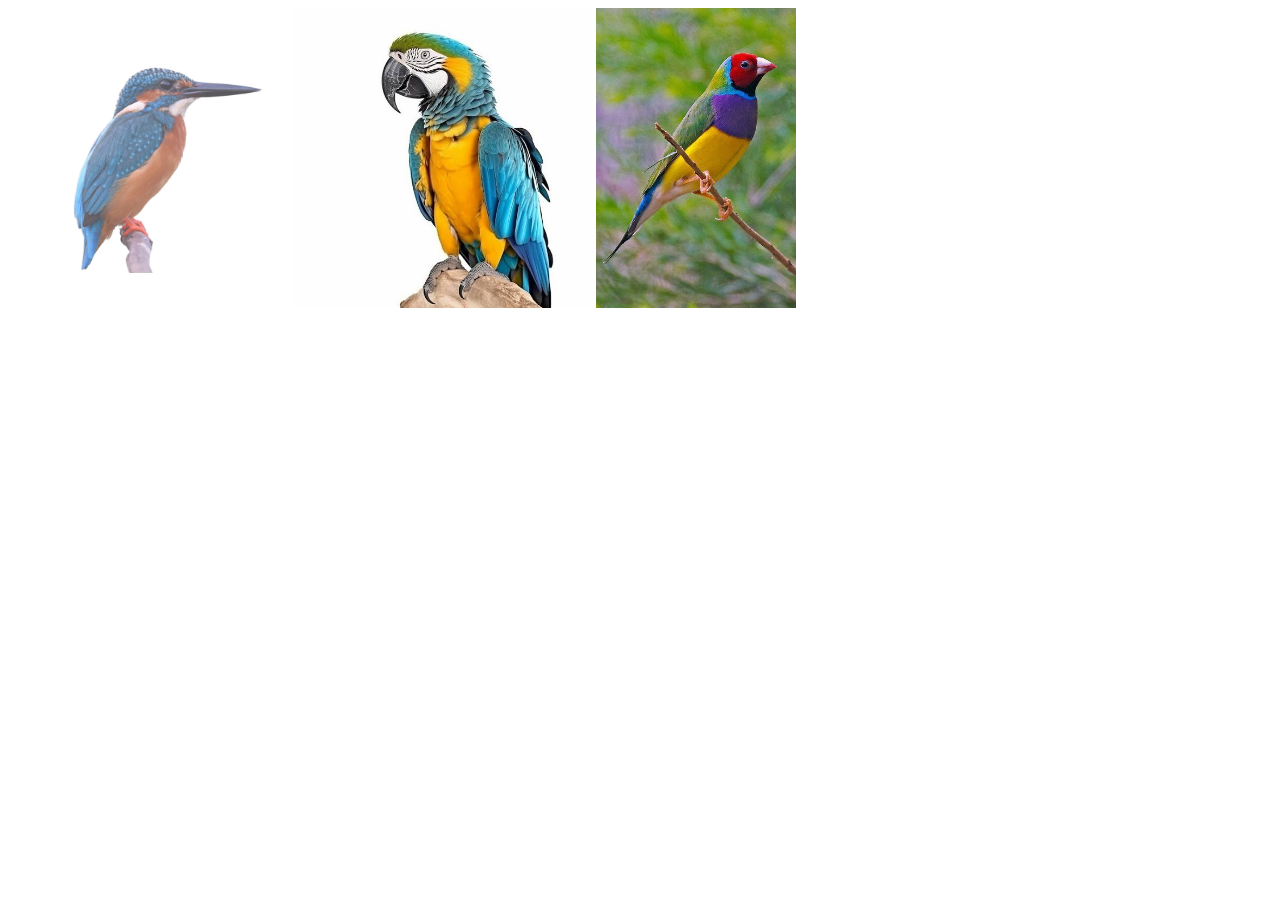
<file: S7 CSS Property/index.html>
<!DOCTYPE html>
<html lang="en">
<head>
    <meta charset="UTF-8">
    <meta name="viewport" content="width=device-width, initial-scale=1.0">
    <title>Document</title>
    <link rel="stylesheet" href="style.css"
</head>
<body>
<img id="kingfisher" src="./Images/Common_Kingfisher.webp" />
<img id="macaw" src="./Images/Macaw Ara Parrot.jpg" />
<img id="finch" src="./Images/Gouldian finch.jpg"
    
</body>
</html>
</file>
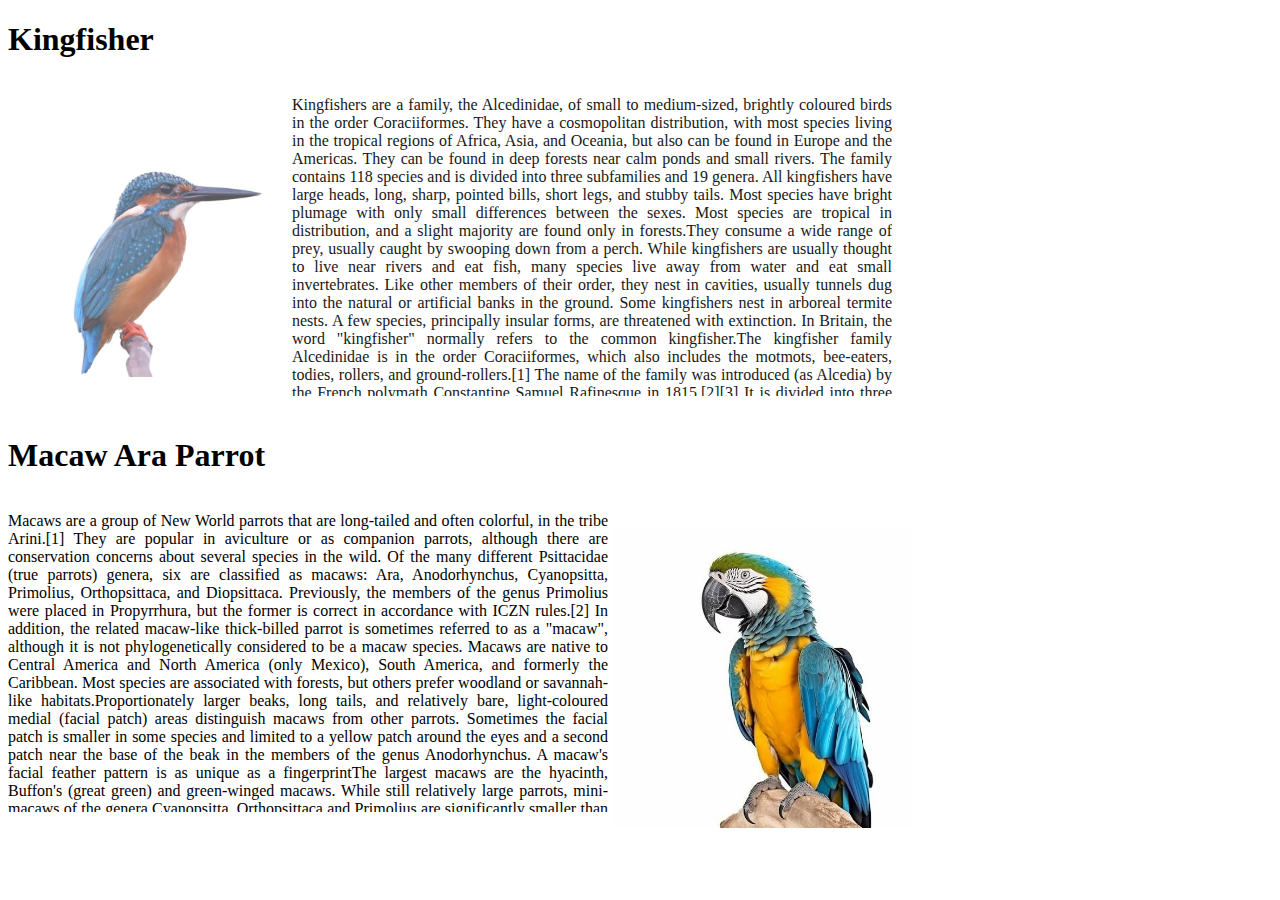
<file: S7 CSS Property/birds.html>
<!DOCTYPE html>
<html lang="en">
<head>
    <meta charset="UTF-8">
    <meta name="viewport" content="width=device-width, initial-scale=1.0">
    <title>Document</title>
    <link rel="stylesheet" href="style.css">
</head>
<body>
    <h1>Kingfisher</h1> 
    <img id="kingfisher" src="./Images/Common_Kingfisher.webp" />
    <p id="kingfisherDesc">Kingfishers are a family, the Alcedinidae, of small to medium-sized, brightly coloured birds in the order Coraciiformes. They have a cosmopolitan distribution, with most species living in the tropical regions of Africa, Asia, and Oceania, but also can be found in Europe and the Americas. They can be found in deep forests near calm ponds and small rivers. The family contains 118 species and is divided into three subfamilies and 19 genera. All kingfishers have large heads, long, sharp, pointed bills, short legs, and stubby tails. Most species have bright plumage with only small differences between the sexes. Most species are tropical in distribution, and a slight majority are found only in forests.They consume a wide range of prey, usually caught by swooping down from a perch. While kingfishers are usually thought to live near rivers and eat fish, many species live away from water and eat small invertebrates. Like other members of their order, they nest in cavities, usually tunnels dug into the natural or artificial banks in the ground. Some kingfishers nest in arboreal termite nests. A few species, principally insular forms, are threatened with extinction. In Britain, the word "kingfisher" normally refers to the common kingfisher.The kingfisher family Alcedinidae is in the order Coraciiformes, which also includes the motmots, bee-eaters, todies, rollers, and ground-rollers.[1] The name of the family was introduced (as Alcedia) by the French polymath Constantine Samuel Rafinesque in 1815.[2][3] It is divided into three subfamilies, the tree kingfishers (Halcyoninae), the river kingfishers (Alcedininae), and the water kingfishers (Cerylinae).[1] The name Daceloninae is sometimes used for the tree kingfisher subfamily but it was introduced by Charles Lucien Bonaparte in 1841 while Halcyoninae introduced by Nicholas Aylward Vigors in 1825 is earlier and has priority.[4] A few taxonomists elevate the three subfamilies to family status.[5][6] In spite of the word "kingfisher" in their English vernacular names, many of these birds are not specialist fish-eaters; none of the species in Halcyoninae are.The scientific name is derived from Greek mythology and the ancient belief that the birds nested in the open sea and called them halkyons (Latin halcyon) from hals (sea) and kyon (born). In Greek mythology the gods gave the halkyons the ability to calm the waters when nesting. In Greek mythology, one of the Pleiades named Alcyone (Alcedo in Latin) married Ceyx who was killed in a shipwreck. Alcyone drowned herself in grief and the gods revived them both as kingfishers.[8]
 >
        The phylogenetic relationship between the kingfishers and the other five families that make up the order Coraciiformes is shown in the cladogram below.[9][10][11] The number of species in each family is taken from the list maintained by Frank Gill, Pamela C. Rasmussen and David Donsker on behalf of the International Ornithological Committee (IOC)The centre of kingfisher diversity is the Australasian realm, but the group originated in the Indomalayan region around 27 million years ago (Mya) and invaded the Australasian realm a number of times.[13] Fossil kingfishers have been described from Lower Eocene rocks in Wyoming and Middle Eocene rocks in Germany, around 30–40 Mya. More recent fossil kingfishers have been described in the Miocene rocks of Australia (5–25 Mya). Several fossil birds have been erroneously ascribed to the kingfishers, including Halcyornis, from the Lower Eocene rocks in Kent, which has also been considered a gull, but is now thought to have been a member of an extinct family.Amongst the three subfamilies, the Alcedininae are basal to the other two subfamilies. The few species found in the Americas, all from the subfamily Cerylinae, suggest that the sparse representation in the Western Hemisphere resulted from just two original colonising events. The subfamily is a comparatively recent split from the Halcyoninae, diversifying in the Old World as recently as the Miocene or Pliocene.The smallest species of kingfisher is the African dwarf kingfisher (Ispidina lecontei), which averages 10 cm (3.9 in) in length and between 9 and 12 g (0.32 and 0.42 oz) in weight.[16] The largest kingfisher in Africa is the giant kingfisher (Megaceryle maxima), which is 42 to 46 cm (17 to 18 in) in length and 255–426 g (9.0–15.0 oz) in weight.[17] The common Australian kingfisher, known as the laughing kookaburra (Dacelo novaeguineae), is the heaviest species, with females reaching nearly 500 g (18 oz) in weight.[18]

        The plumage of most kingfishers is bright, with green and blue being the most common colours. The brightness of the colours is neither the product of iridescence (except in the American kingfishers) or pigments but is instead caused by the structure of the feathers, which causes scattering of blue light (the Tyndall effect).[19] In most species, no overt differences between the sexes exist; when differences occur, they are quite small (less than 10%).The kingfishers have long, dagger-like bills. The bill is usually longer and more compressed in species that hunt fish, and shorter and more broad in species that hunt prey off the ground. The largest and most atypical bill is that of the shovel-billed kookaburra, which is used to dig through the forest floor in search of prey. They generally have short legs, although species that feed on the ground have longer tarsi. Most species have four toes, three of which are forward-pointing and fused towards the base ("syndactyl") to some extent.The irises of most species are dark brown. The kingfishers have excellent vision; they are capable of binocular vision and are thought in particular to have good colour vision. They have restricted movement of their eyes within the eye sockets, instead using head movements to track prey. In addition, they are capable of compensating for the refraction of water and reflection when hunting prey underwater, and are able to judge depth under water accurately. They also have nictitating membranes that cover the eyes to protect them when they hit the water; the pied kingfisher has a bony plate, which slides across the eye when it hits the water.    </p>

        <h1 id="MacawHeading"></h1>
        <h1>Macaw Ara Parrot</h1>
        

 <p id="macawDesc">Macaws are a group of New World parrots that are long-tailed and often colorful, in the tribe Arini.[1] They are popular in aviculture or as companion parrots, although there are conservation concerns about several species in the wild.

    Of the many different Psittacidae (true parrots) genera, six are classified as macaws: Ara, Anodorhynchus, Cyanopsitta, Primolius, Orthopsittaca, and Diopsittaca. Previously, the members of the genus Primolius were placed in Propyrrhura, but the former is correct in accordance with ICZN rules.[2] In addition, the related macaw-like thick-billed parrot is sometimes referred to as a "macaw", although it is not phylogenetically considered to be a macaw species. Macaws are native to Central America and North America (only Mexico), South America, and formerly the Caribbean. Most species are associated with forests, but others prefer woodland or savannah-like habitats.Proportionately larger beaks, long tails, and relatively bare, light-coloured medial (facial patch) areas distinguish macaws from other parrots. Sometimes the facial patch is smaller in some species and limited to a yellow patch around the eyes and a second patch near the base of the beak in the members of the genus Anodorhynchus. A macaw's facial feather pattern is as unique as a fingerprintThe largest macaws are the hyacinth, Buffon's (great green) and green-winged macaws. While still relatively large parrots, mini-macaws of the genera Cyanopsitta, Orthopsittaca and Primolius are significantly smaller than the members of Anodorhynchus and Ara. The smallest member of the family, the red-shouldered macaw, is no larger than some parakeets of the genus AratingaMacaws, like other parrots, toucans and woodpeckers, are zygodactyl, having their first and fourth toes pointing backwardThere are 19 species of macaws, including extinct and critically endangered species.[5] In addition, there are several hypothetical extinct species that have been proposed based on very little evidence.[6]

    The majority of macaws are now endangered in the wild and a few are extinct. The Spix's macaw is now probably extinct in the wild. The glaucous macaw is also probably extinct, with only two reliable records of sightings in the 20th century. The greatest problems threatening the macaw population are the rapid rate of deforestation and illegal trapping for the bird trade.[8] Prehistoric Native Americans in the American Southwest farmed macaws in establishments known as "feather factories"International trade of all macaw species is regulated by the Convention on International Trade in Endangered Species of Wild Flora and Fauna (CITES). Some species of macaws—the scarlet macaw (Ara macao) as an example—are listed in the CITES Appendix I and may not be lawfully traded for commercial purposes. Other species, such as the red-shouldered macaw (Diopsittaca nobilis), are listed in Appendix II and may legally be traded commercially provided that certain controls are in place, including a non-detriment finding, establishment of an export quota, and issuing of export permits.

    Sometimes macaws are hybridized for the pet trade.

    Aviculturists have reported an over-abundance of female blue-and-yellow macaws in captivity, which differs from the general rule with captive macaws and other parrots, where the males are more abundant.[citation needed] This would explain why the blue and gold is the most commonly hybridised macaw, and why the hybridising trend took hold among macaws. Common macaw hybrids include the harlequin (Ara ararauna × Ara chloroptera), miligold macaw (Ara ararauna × Ara militaris)[10] and the Catalina (known as the rainbow in Australia, Ara ararauna × Ara macao). In addition, unusual but apparently healthy intergeneric hybrids between the hyacinth macaw and several of the larger Ara macaws have also occasionally been seen in captivity.[11] Another, much rarer, occurrence of a second-generation hybrid (F2) is the miliquin macaw (harlequin and military macaws).Macaws eat a variety of foods including seeds, nuts, fruits, palm fruits, leaves, flowers, and stems. Safe vegetables include asparagus, beets, bell peppers, broccoli, butternut, carrots, corn on the cob, dandelion greens, collard greens, hot peppers, spinach, sweet potatoes, tomatoes and zucchini. Wild species may forage widely, over 100 km (62 mi) for some of the larger species such as Ara araurana (blue and yellow macaw) and Ara ambigua (great green macaw), in search of seasonally available foods.

    Some foods eaten by macaws in certain regions in the wild are said to contain toxic or caustic substances which they are able to digest. It has been suggested that parrots and macaws in the Amazon Basin eat clay from exposed river banks to neutralize these toxins.[13] In the western Amazon hundreds of macaws and other parrots descend to exposed river banks to consume clay on an almost daily basis[14] – except on rainy days.[15] Donald Brightsmith, the principal investigator of The Macaw Society, located at the Tambopata Research Center (TRC) in Peru, has studied the clay eating behaviour of parrots at clay licks in Peru. He and fellow investigators found that the soils macaws choose to consume at the clay licks do not have higher levels of cation-exchange capacity (ability to absorb toxins) than that of unused areas of the clay licks[16] and thus the parrots could not be using the clay to neutralize ingested food toxins. Rather, the macaws and other bird and animal species prefer clays with higher levels of sodium.[17] Sodium is a vital element that is scarce in environments greater than 100 kilometres from the ocean.[18] The distribution of clay licks across South America further supports this hypothesis – as the largest and most species-rich clay licks are found on the western side of the Amazon Basin far from oceanic influences.[19] Salt-enriched (NaCl) oceanic aerosols are the main source of environmental sodium near coasts and this decreases drastically farther inland.Clay-eating behaviour by macaws is not seen outside the western Amazon region, even though macaws in these areas consume some toxic foods such as the seeds of Hura crepitans, or sandbox tree, which have toxic sap. Species of parrot that consume more seeds, which potentially have more toxins, do not use clay licks more than species that eat a greater proportion of flowers or fruit in their diets.[20]

    Studies at TRC have shown a correlation between clay-lick use and the breeding season.[21] Contents of nestling crop samples show a high percentage of clay fed to them by their parents. Calcium for egg development – another hypothesis – does not appear to be a reason for geophagy during this period as peak usage is after the hatching of eggs.

    Another theory is that the birds, as well as other herbivorous animals, use the clay licks as a source of cobalamin, otherwise known as vitamin B12.
</p>

<img id="macaw" src="./Images/Macaw Ara Parrot.jpg" />

  
 

</body>
</html>
</file>
<file: S7 CSS Property/style.css>
#kingfisher{width:280px;
    opacity: 0.7;
    
}
#macaw{width:300px;
    
}
#finch{width:200px;
}
#kingfisherDesc{
    display: inline-block;
    width: 600px;
    height: 300px;
    overflow: auto;
    text-align: justify;
    opacity: 0.9;
}
#macawDesc{
    display: inline-block;
    width: 600px;
    height: 300px;
    overflow: auto;
    text-align: justify

}
#MacawHeading{
    text-align: right;
    width: 1200px;
}
</file>
